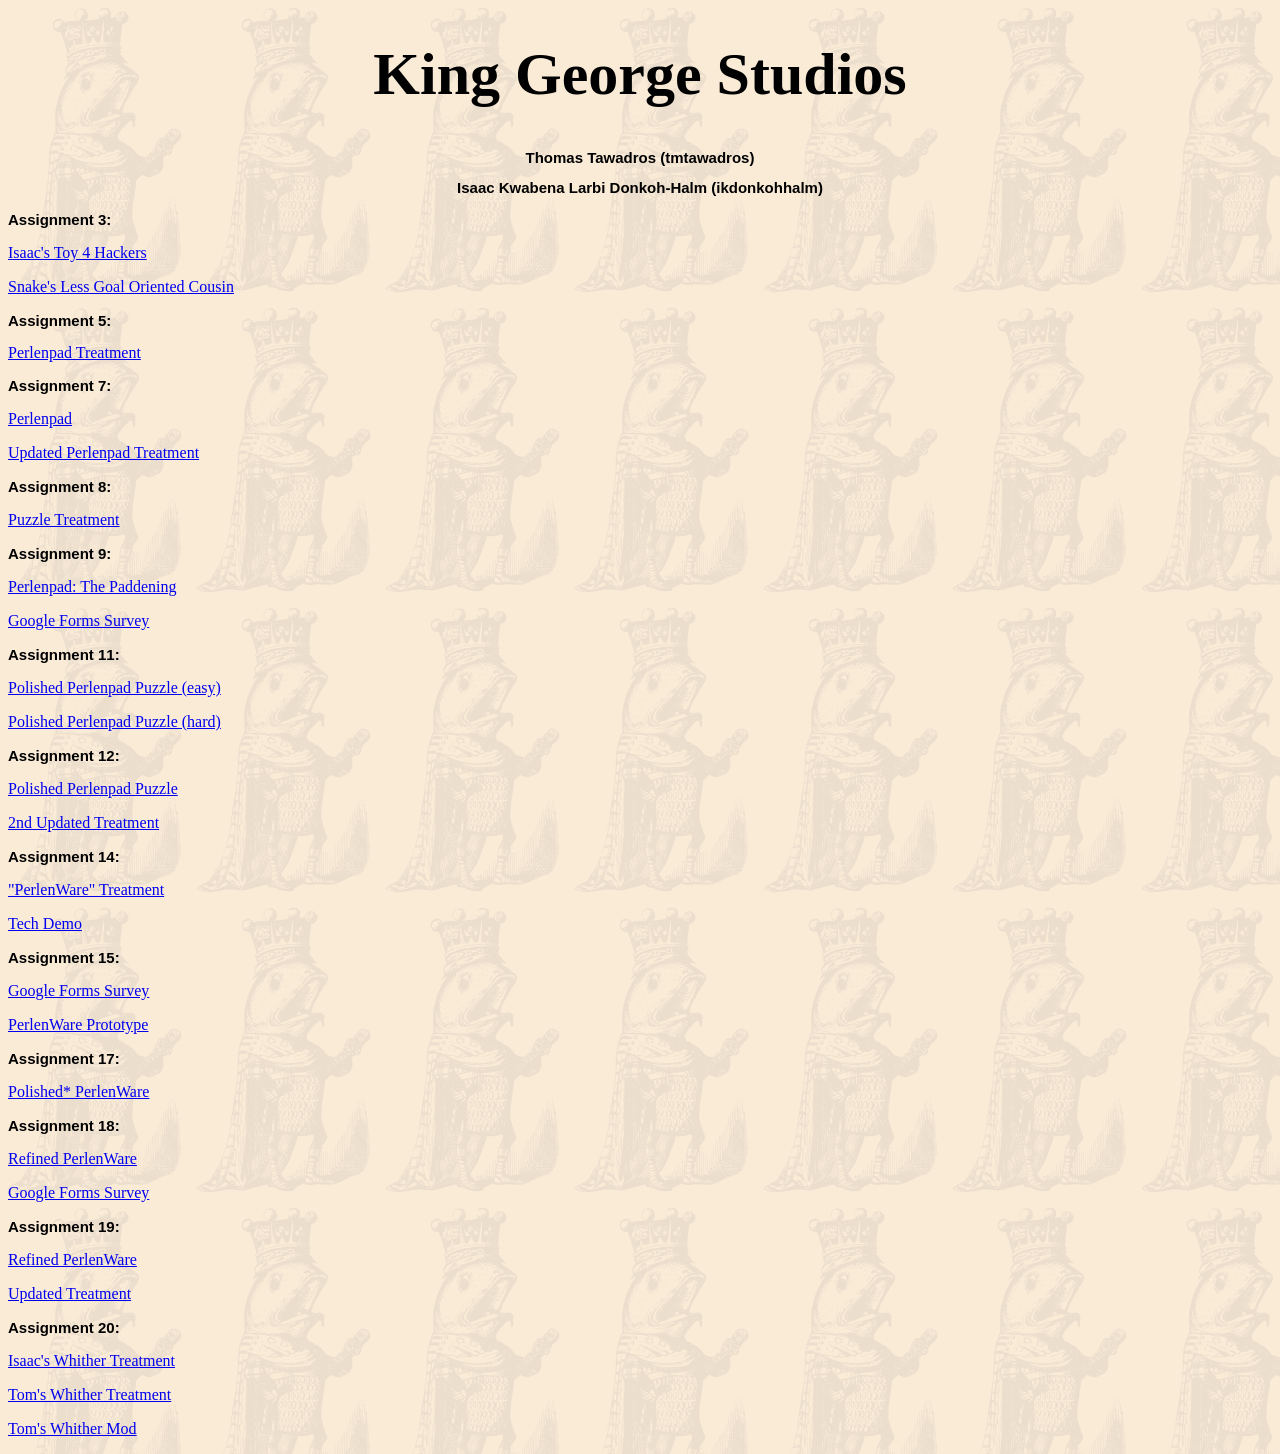
<file: Website/index.html>
<!DOCTYPE html>
<html>
<head>
    <link rel="stylesheet" href="styles.css">
<meta charset="UTF-8">
<title>King George Studios</title>
</head>

<body>
<h1>King George Studios</h1>

<h2>Thomas Tawadros (tmtawadros)</h2>
<h2>Isaac Kwabena Larbi Donkoh-Halm (ikdonkohhalm)</h2>

<h3>Assignment 3:</h3>
<p><a href="./a3/isaac/cover.html">Isaac's Toy 4 Hackers</a></p>
<p><a href="./a3/tom/cover.html">Snake's Less Goal Oriented Cousin</a></p>

<h3>Assignment 5:</h3>
<a href="https://docs.google.com/presentation/d/1CcIsqLr_qq16y2V6NGZUNJ1cbqrHgWDo-D3bAx9rIS4/edit?usp=sharing">Perlenpad Treatment</a>

<h3>Assignment 7:</h3>
<p><a href="./a7/cover.html">Perlenpad</a></p>
<p><a href="https://drive.google.com/open?id=1DJT5F-cQ0h0tvlOc_dBZjXLd79xBCXB7Djm3CSfP0ws">Updated Perlenpad Treatment</a></p>

<h3>Assignment 8:</h3>
<p><a href="https://drive.google.com/open?id=1fI0k8rWTiJMTue6Ce6UG86HM00XjeZXVAL2yRCkQu0E">Puzzle Treatment</a></p>

<h3>Assignment 9:</h3>
<p><a href="./a9/cover.html">Perlenpad: The Paddening</a></p>
<p><a href="https://docs.google.com/forms/d/e/1FAIpQLSed7LvhhQ96qRT-ES4PjUWnloCeYGLLxxHZLvPhYPJmRMyjjQ/viewform?usp=sf_link">Google Forms Survey</a></p>

<h3>Assignment 11:</h3>
<p><a href="./a11/cover.html">Polished Perlenpad Puzzle (easy)</a></p>
<p><a href="./a11-2/cover.html">Polished Perlenpad Puzzle (hard)</a></p>

<h3>Assignment 12:</h3>
<p><a href="./a12/cover.html">Polished Perlenpad Puzzle </a></p>
<p><a href="https://docs.google.com/presentation/d/1lghFT3OwgrLt6sDEK-C3HMqgQ9a0kyUR4Qaq7DinQKg/edit?usp=sharing">2nd Updated Treatment</a></p>

<h3>Assignment 14:</h3>
<p><a href="https://docs.google.com/presentation/d/1Qr_T9BYm_ZoA31L_jqZzVKih_LGo_ELa0fFFqC-9oUE/edit?usp=sharing">"PerlenWare" Treatment</a></p>
<p><a href="a14/game.html">Tech Demo</a></p>

<h3>Assignment 15:</h3>
<p><a href="https://docs.google.com/forms/d/e/1FAIpQLSd2sm6nIZ0vTz6NLJgiFCSCbLKG5m7AOhEUjoZ_am8KLq708w/viewform?usp=sf_link">Google Forms Survey</a></p>
<p><a href="a15/cover.html">PerlenWare Prototype</a></p>

<h3>Assignment 17:</h3>
<p><a href="a17/cover.html">Polished* PerlenWare</a></p>

<h3>Assignment 18:</h3>
<p><a href="a18/cover.html">Refined PerlenWare</a></p>
<p><a href="https://docs.google.com/forms/d/e/1FAIpQLSf4GNcnqCoH-ZI3jq0DCYlKYG2kt5L03TyPt7YFPKNDt3tNVA/viewform?usp=sf_link">Google Forms Survey</a></p>

<h3>Assignment 19:</h3>
<p><a href="a19/cover.html">Refined PerlenWare</a></p>
<p><a href="https://docs.google.com/presentation/d/1aO_qqF0UEhoqQa-92BfPacuPFEl4R-baKK-Pp0pDCJ0/edit?usp=sharing">Updated Treatment</a></p>

<h3>Assignment 20:</h3>
<p><a href="a20/isaac/Whither redesign.pptx">Isaac's Whither Treatment</a></p>

<p><a href="a20/tom/Final_Treatment.pptx" download="Final_Treatment.pptx">Tom's Whither Treatment</a></p>
<p><a href="a20/tom/whither.html">Tom's Whither Mod</a></p>



</body>


</html>
</file>
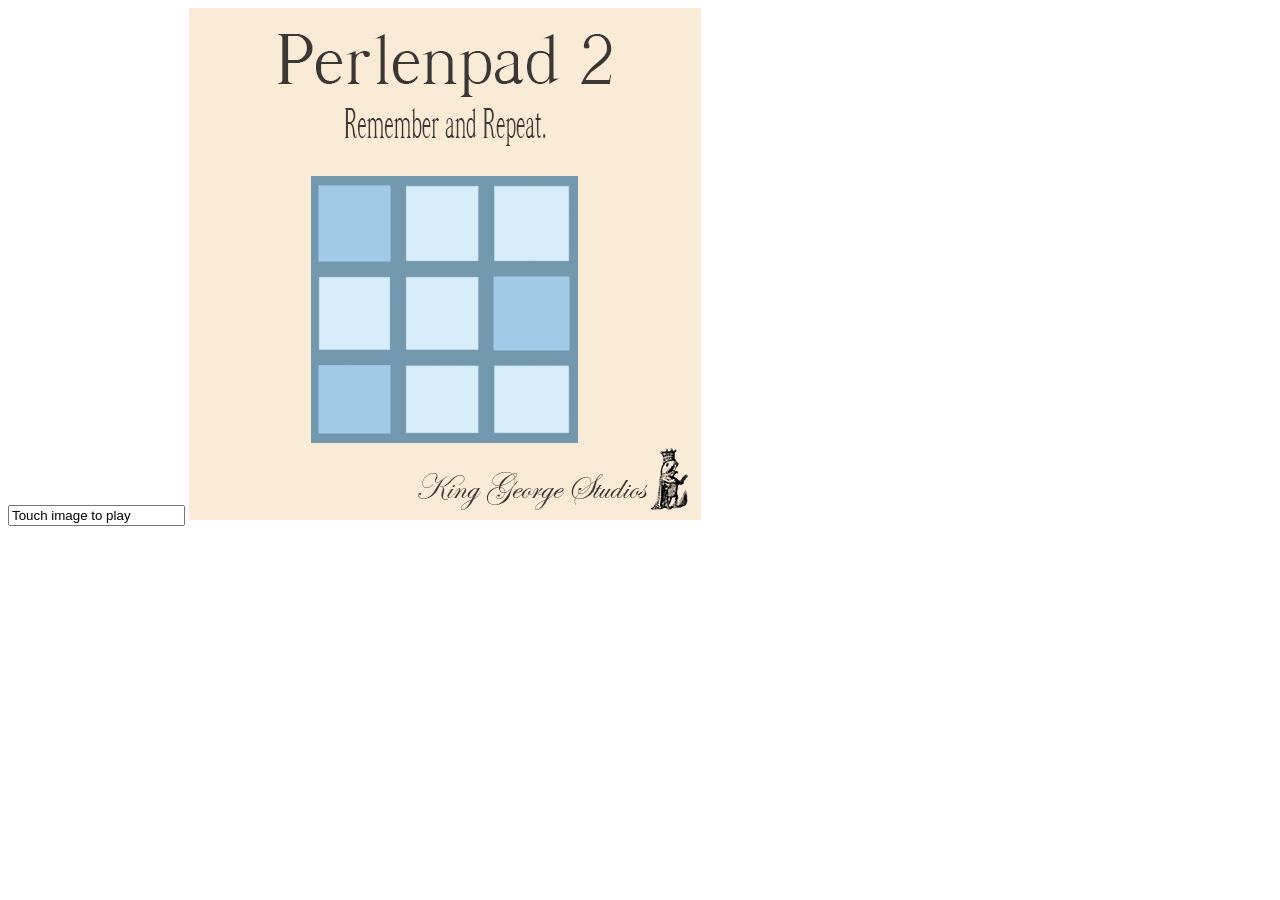
<file: Website/a11-2/cover.html>
<!DOCTYPE HTML>

<!--
Perlenspiel is a scheme by Professor Moriarty (bmoriarty@wpi.edu).
Perlenspiel is Copyright © 2009-17 Worcester Polytechnic Institute.
This file is part of Perlenspiel.

Perlenspiel is free software: you can redistribute it and/or modify
it under the terms of the GNU Lesser General Public License as published
by the Free Software Foundation, either version 3 of the License, or
(at your option) any later version.

Perlenspiel is distributed in the hope that it will be useful,
but WITHOUT ANY WARRANTY; without even the implied warranty of
MERCHANTABILITY or FITNESS FOR A PARTICULAR PURPOSE. See the
GNU Lesser General Public License for more details.

You may have received a copy of the GNU Lesser General Public License
along with Perlenspiel. If not, see <http://www.gnu.org/licenses/>.
-->

<html lang="en">
<head>
	<title>Perlenspiel 3.2</title>
	<meta charset="utf-8" />
	<meta http-equiv="X-UA-Compatible" content="IE=edge, chrome=1" />
	<meta name="description" content="Perlenspiel 3.2" />
	<meta name="viewport" content="width=device-width, initial-scale=1.0, maximum-scale=1.0, user-scalable=no" />
	<meta http-equiv="Pragma" content="no-cache" />
	<meta name="apple-mobile-web-app-capable" content="yes" />
	<meta name="mobile-web-app-capable" content="yes" />
	<link rel="manifest" href="http://users.wpi.edu/~bmoriarty/ps/manifest.json" />
	<link rel="icon" sizes="192x192" href="http://users.wpi.edu/~bmoriarty/ps/icons/icon192.png" />
	<meta name="apple-mobile-web-app-status-bar-style" content="black-translucent" />
	<link rel="shortcut icon" href="http://users.wpi.edu/~bmoriarty/ps/icons/favicon.png" />
	<link rel="apple-touch-icon" href="http://users.wpi.edu/~bmoriarty/ps/icons/apple-touch-icon.png" />
	<link rel="apple-touch-icon-precomposed" href="http://users.wpi.edu/~bmoriarty/ps/icons/apple-touch-icon.png" />
	<link rel="stylesheet" type="text/css" href="http://users.wpi.edu/~bmoriarty/ps/cover3.2.css" />
	<script type="text/javascript" src="http://users.wpi.edu/~bmoriarty/ps/cover3.2.js"></script>
</head>
<body onload="init( 0x303030, 0xFFFFFF );">
	<div id="main">
		<!--
		IMPORTANT! Your cover.png file should be exactly 512 x 512 pixels for best quality.
		The following optional mods to this file are permitted:
		Change the value="Touch image to play" string in the <input> element below to alter the top line of text.
		Change the href="game.html" string in the <a> element below to specify a different game file.
		Change the src="cover.png" string in the <img> element below to specify a different cover image file.
		Change the alt="Game" string in the <img> element to match the name of your game.
		Change the FIRST parameter of the body.onload init() call above to the RGB triplet value of the desired background color.
		Change the SECOND parameter of the body.onload init() call above to the RGB triplet value of the desired status line color.
		Modding this file in any other way can result in unpredictable breakage, and is a violation of The Rules.
		-->
		<input id="sts" type="text" readonly="readonly" value="Touch image to play" />
		<a id="cvr" href="game.html"><img id="pic" src="cover.png" alt="Game"></a>
	</div>
</body>
</html>
</file>
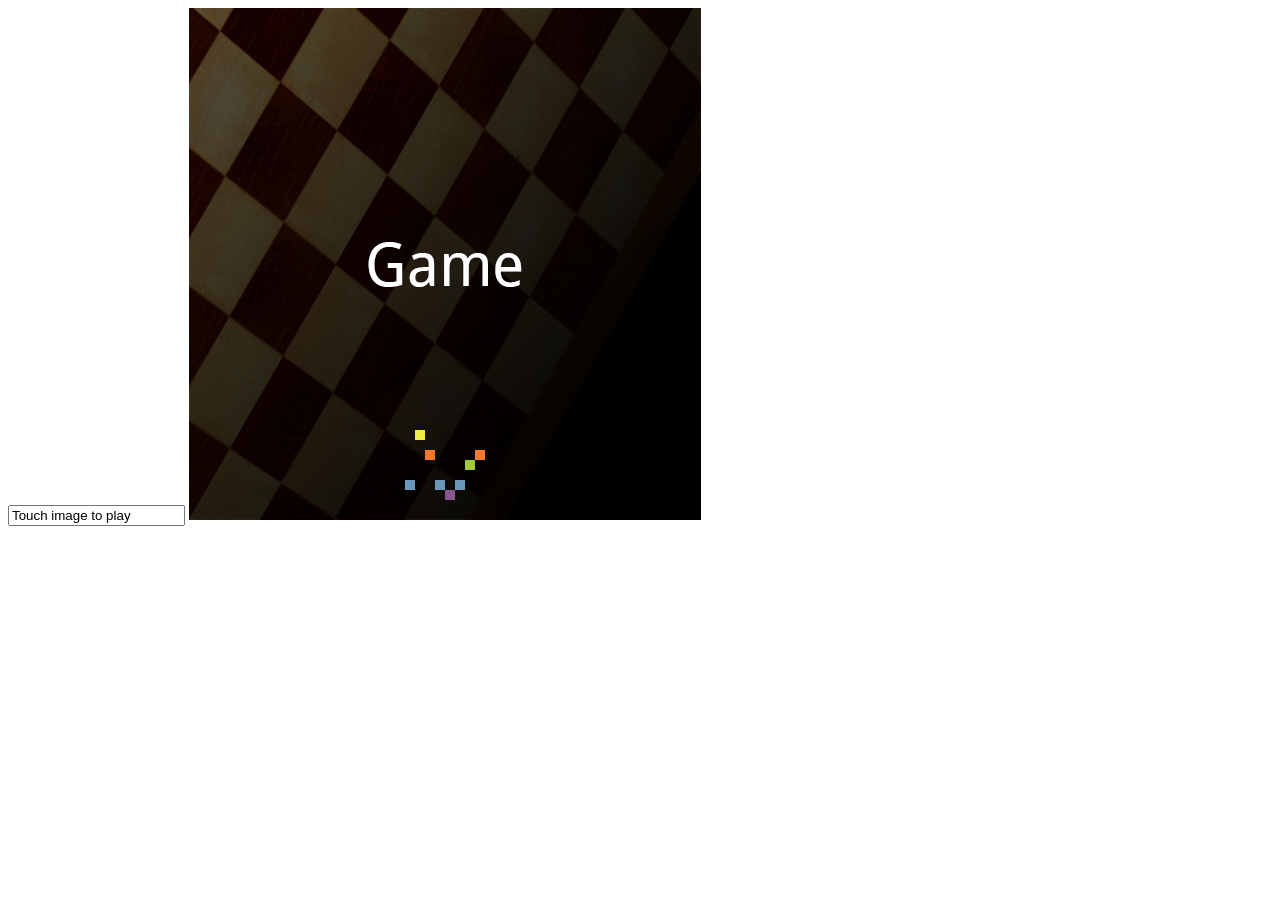
<file: Website/a13/cover.html>
<!DOCTYPE HTML>

<!--
Perlenspiel is a scheme by Professor Moriarty (bmoriarty@wpi.edu).
Perlenspiel is Copyright © 2009-17 Worcester Polytechnic Institute.
This file is part of Perlenspiel.

Perlenspiel is free software: you can redistribute it and/or modify
it under the terms of the GNU Lesser General Public License as published
by the Free Software Foundation, either version 3 of the License, or
(at your option) any later version.

Perlenspiel is distributed in the hope that it will be useful,
but WITHOUT ANY WARRANTY; without even the implied warranty of
MERCHANTABILITY or FITNESS FOR A PARTICULAR PURPOSE. See the
GNU Lesser General Public License for more details.

You may have received a copy of the GNU Lesser General Public License
along with Perlenspiel. If not, see <http://www.gnu.org/licenses/>.
-->

<html lang="en">
<head>
	<title>Perlenspiel 3.2</title>
	<meta charset="utf-8" />
	<meta http-equiv="X-UA-Compatible" content="IE=edge, chrome=1" />
	<meta name="description" content="Perlenspiel 3.2" />
	<meta name="viewport" content="width=device-width, initial-scale=1.0, maximum-scale=1.0, user-scalable=no" />
	<meta http-equiv="Pragma" content="no-cache" />
	<meta name="apple-mobile-web-app-capable" content="yes" />
	<meta name="mobile-web-app-capable" content="yes" />
	<link rel="manifest" href="http://users.wpi.edu/~bmoriarty/ps/manifest.json" />
	<link rel="icon" sizes="192x192" href="http://users.wpi.edu/~bmoriarty/ps/icons/icon192.png" />
	<meta name="apple-mobile-web-app-status-bar-style" content="black-translucent" />
	<link rel="shortcut icon" href="http://users.wpi.edu/~bmoriarty/ps/icons/favicon.png" />
	<link rel="apple-touch-icon" href="http://users.wpi.edu/~bmoriarty/ps/icons/apple-touch-icon.png" />
	<link rel="apple-touch-icon-precomposed" href="http://users.wpi.edu/~bmoriarty/ps/icons/apple-touch-icon.png" />
	<link rel="stylesheet" type="text/css" href="http://users.wpi.edu/~bmoriarty/ps/cover3.2.css" />
	<script type="text/javascript" src="http://users.wpi.edu/~bmoriarty/ps/cover3.2.js"></script>
</head>
<body onload="init( 0x000000, 0xFFFFFF );">
	<div id="main">
		<!--
		IMPORTANT! Your cover.png file should be exactly 512 x 512 pixels for best quality.
		The following optional mods to this file are permitted:
		Change the value="Touch image to play" string in the <input> element below to alter the top line of text.
		Change the href="game.html" string in the <a> element below to specify a different game file.
		Change the src="cover.png" string in the <img> element below to specify a different cover image file.
		Change the alt="Game" string in the <img> element to match the name of your game.
		Change the FIRST parameter of the body.onload init() call above to the RGB triplet value of the desired background color.
		Change the SECOND parameter of the body.onload init() call above to the RGB triplet value of the desired status line color.
		Modding this file in any other way can result in unpredictable breakage, and is a violation of The Rules.
		-->
		<input id="sts" type="text" readonly="readonly" value="Touch image to play" />
		<a id="cvr" href="game.html"><img id="pic" src="cover.png" alt="Game"></a>
	</div>
</body>
</html>
</file>
<file: Website/styles.css>
body {
    background: antiquewhite url("resources/king-fish-300px-cc.png") repeat;
}
img{opacity: 0.5;
filter:alpha(opacity=50);}
h1 {
    text-align : center;
    font-family : "Edwardian Script ITC";
    font-size : 60px;
}
h2 {
    text-align : center;
    font-family : Arial;
    font-size : 15px;
}
h3 {
    font-family : Arial;
    font-size : 15px;
}
p {
}
</file>
